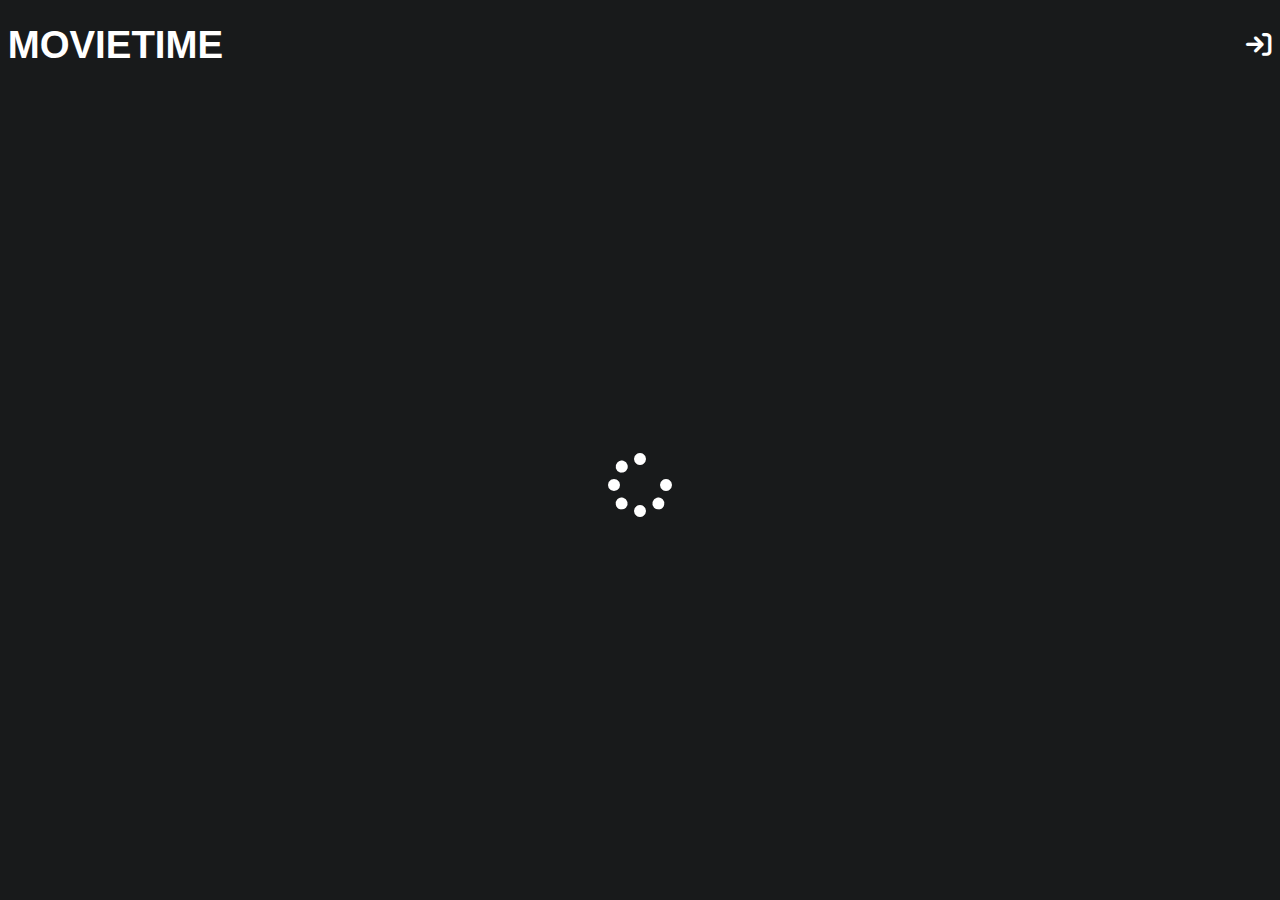
<file: page2.html>
<!DOCTYPE html>
<html lang="en">

<head>
    <meta charset="UTF-8">
    <meta http-equiv="X-UA-Compatible" content="IE=edge">
    <meta name="viewport" content="width=device-width, initial-scale=1.0">
    <title>MovieTime</title>

    <link rel="stylesheet" href="https://cdnjs.cloudflare.com/ajax/libs/font-awesome/6.1.1/css/all.min.css">
    <link rel="stylesheet" href="css/style2.css">

</head>

<body>
<div class="container-body">

        <div class="nav">
            <div class="logo">
              <a href="index.html"> <h1><span>M</span>OVIETI<span>M</span>E</h1> </a> 
            </div>
            <div class="back">
                <a href="index.html"><i class="fa-solid fa-arrow-right-to-bracket"></i></a>
            </div>
        </div>

<div class="container-main" id="change">
  <div class="loding"> <i class="fa-solid fa-spinner" id="initial"></i></div> 
</div>

</div>

</body>
<script src="js/app2.js"></script>



</html>
</file>
<file: css/style2.css>
*{
    margin: 0; padding: 0;
   box-sizing: border-box;
   font-family: 'Poppins' , sans-serif;
   transition: all 0.35s linear;
   color: white;
    text-decoration: none;
}













.loding{
    position: absolute;
    top: 50vh;
    margin: auto;
    font-size: 5rem;
    text-align: center;
}

#initial{
   width: 10rem;
   margin: auto;
}


body::-webkit-scrollbar{
    display: none;
}
html{
    scrollbar-width: none;
}

html{
    background-color:#181a1b;
}

.container-body {
    max-height: 100vh;
}

.nav {
    display: flex;
    width: 100%;
    justify-content: space-around;
    height: 10vh;
}

.logo {
    display: flex;
    font-size: 1.5rem;
    flex-basis: 50%;
    float: left;
    justify-content: flex-start;
    align-items: center;
    padding: 0.6rem;
}

.back {
    float: right;
    padding: 0.6rem;
    flex-basis: 50%;
    display: flex;
    justify-content: flex-end;
    align-items: center;
}

.back a {
    font-size: 2rem;
}

.back a:hover i{
    color: rgb(0, 174, 238);
}

.container-main{
    display: flex;
    width: 100%;
    justify-content: space-around;
    height: fit-content;
    align-items: center;
}

.info{
    flex-basis: 50%;
    height: fit-content;
}

.pri-info{
    display: flex;
    align-items: center;
    padding: 1rem
}


.poster{
    height: 14rem;
    width: 12rem;
    margin: 1rem;
}

.poster img{
    border-radius: 1rem;
    width: 100%;
    height: 100%;
    transition: 2s;
}

.poster:hover img{
    transform: rotate3d(0, 1, 0,180deg);
}

.ele{
    width: 100%;
}

.title{
    font-size: 3rem;
    padding: 1rem;
    width: 100%;
}

.title:hover{
    transform: scale(1.1);
    padding-left: 1.1rem;
}

.tagline{
    margin: 0 1rem 1rem 1rem;
    font-size: 1.5rem;
    color: #ffffff54;
}

.tagline:hover{
    color: rgb(6, 126, 177);
    transform: scale(1.1);
    padding-left: 1rem;
}

.details{
    display: flex;
    text-align: center;
    justify-content: space-around;
    font-size: large;
    align-items: center;
}
.runtime{
    margin: 1rem;
}
.imbd-rating{
    margin: 1rem;
}
.release{
    margin: 1rem;
}
.provide{
    display: flex;
    align-items: center;
    text-align: center;
}
.provide img{
   width: 2rem;
   height: 2rem;
   margin: 1rem;
}


.sec-info{
    padding: 1rem;
}

.overview h1{
    margin-bottom: 1rem;
}

.trailer{
    width: 60rem;
    height: 40rem;
}
.trailer iframe{
    margin: .5rem;
}

@media (max-width:1393px) {
    html{
        font-size : 80%;
    }
}
@media (max-width:876px) {
    html{
        font-size : 70%;
    }
}

@media (max-width:855px) {
    .html{
        font-size: 100%;
    }
    .details{
        font-size: 2rem;
    }
    .tagline{
        width: 100%;
        text-align: center;
    }
    .title{
        width: 100%;
        text-align: center;
    }
    .container-main{
        flex-direction: column;
    }
    .overview{
        font-size: 1.5rem;
    }
    .trailer{
        margin: 1rem;
        max-width: 32rem;
    }
}

@media (max-width:500px) {
    .details{
        flex-direction: column;
    }
}
</file>
